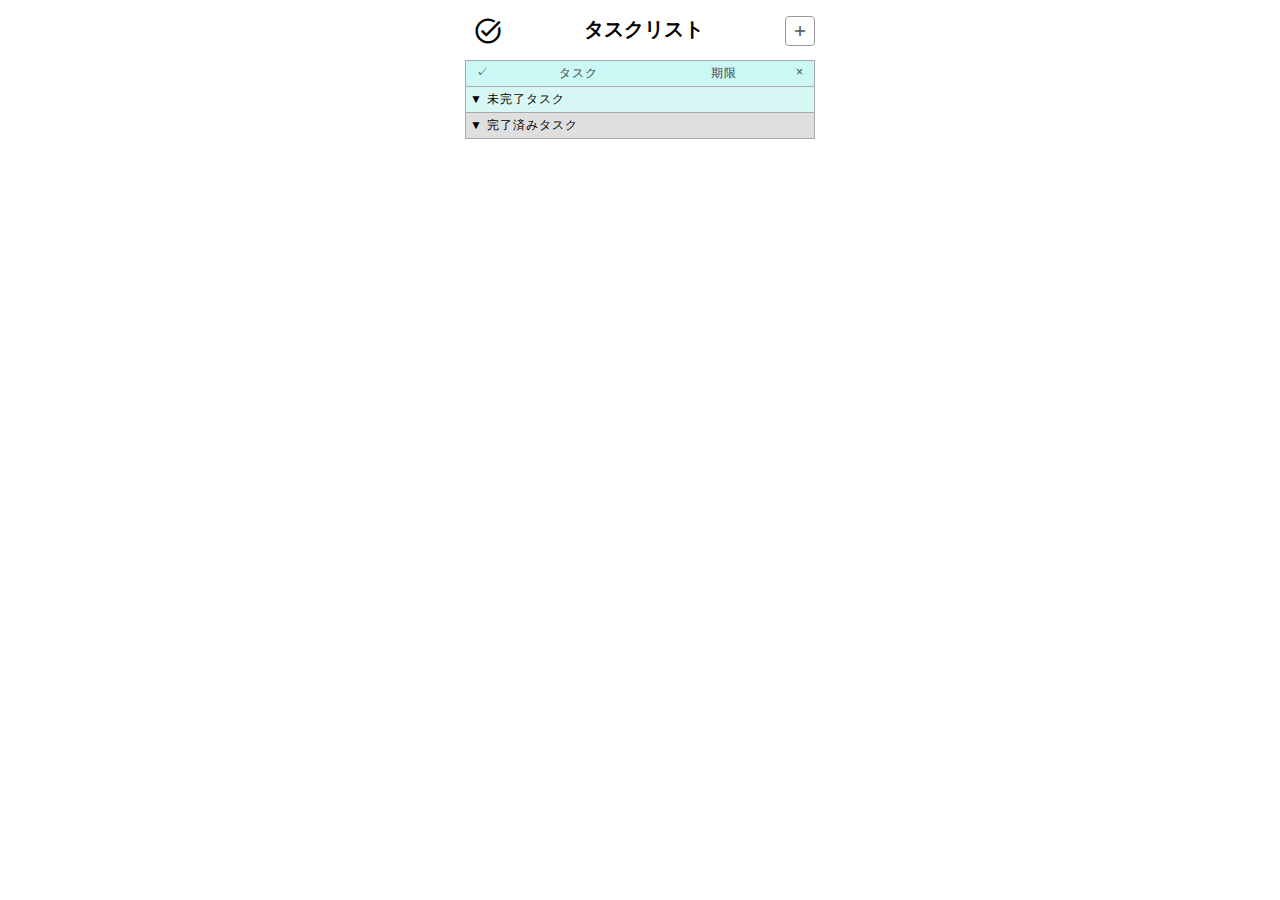
<file: index.html>
<!DOCTYPE html>
<html lang="ja">
<head>
  <meta charset="UTF-8">
  <meta name="viewport" content="width=device-width, initial-scale=1.0">
  <link rel="stylesheet" href="https://fonts.googleapis.com/css2?family=Material+Symbols+Outlined:opsz,wght,FILL,GRAD@20..48,100..700,0..1,-50..200" />
  <link rel="stylesheet" href="style.css">
  <title>タスクリスト</title>
</head>

<body>
  <div class="container">

    <!-- ヘッダー -->
    <header>
      <span id="menu_open" class="material-symbols-outlined">task_alt</span>
      <h1>タスクリスト</h1>
      <span id="form_popup_open" class="material-symbols-outlined">add</span>

      <!-- 追加ボタンを押した後に表示される入力フォーム -->
      <div id="form_popup" class="popup_overlay">
        <div class="popup_window">
          <form id="add_form" class="popup_form">
            <label>タスク
              <input id="name" type="text" maxlength="13">
            </label>
            <label>期限&emsp;
              <input id="limit"type="Date">
            </label>

            <button class="add_button">追加</button>
          </form>

          <label id="form_popup_close" class="popup_close">
            <svg width="18" height="18" xmlns="http://www.w3.org/2000/svg">
                <line x1="0" y1="0" x2="18" y2="18" stroke="white" stroke-width="3"></line>
                <line x1="0" y1="18" x2="18" y2="0" stroke="white" stroke-width="3"></line>
            </svg>
          </label>
        </div>
      </div>
    </header>

    
    <!-- メニュー -->
    <nav class="menu">
      <div class="icon">
        <a href="index.html">
          <span class="material-symbols-outlined">task_alt</span>
          タスクリスト</a>
      </div>

      <div class="icon">
        <a href="food_stockList.html">
          <span class="material-symbols-outlined">list_alt</span>
          ストックリスト</a>
      </div>

      <div class="icon">
        <a href="food_shoppingList.html">
          <span class="material-symbols-outlined">shopping_cart</span>
          ショッピングリスト</a>
      </div>

      <label id="menu_close" class="menu_close">
        <svg width="18" height="18" xmlns="http://www.w3.org/2000/svg">
            <line x1="0" y1="0" x2="12" y2="12" stroke="black" stroke-width="2"></line>
            <line x1="0" y1="12" x2="12" y2="0" stroke="black" stroke-width="2"></line>
        </svg>
      </label>
    </nav>


    <!-- ストックリスト -->
    <dl id="tasks">
      <div class="title">
        <div class="checkbox">✓</div>
        <div class="task_title">タスク</div>
        <div class="limit">期限</div>
        <div class="delete_title">×</div>
      </div>
      <div id ="未完了">
        <dt>未完了タスク</dt>
      </div>
      <div id="完了済み">
        <dt>完了済みタスク</dt>
      </div>
      
    </dl>
    
  </div>

  <!-- Javascriptシート読み込み -->
  <script src="common.js"></script>
  <script src="taskList.js"></script>
  <script src="taskAdd.js"></script>
  
</body>
</html>
</file>
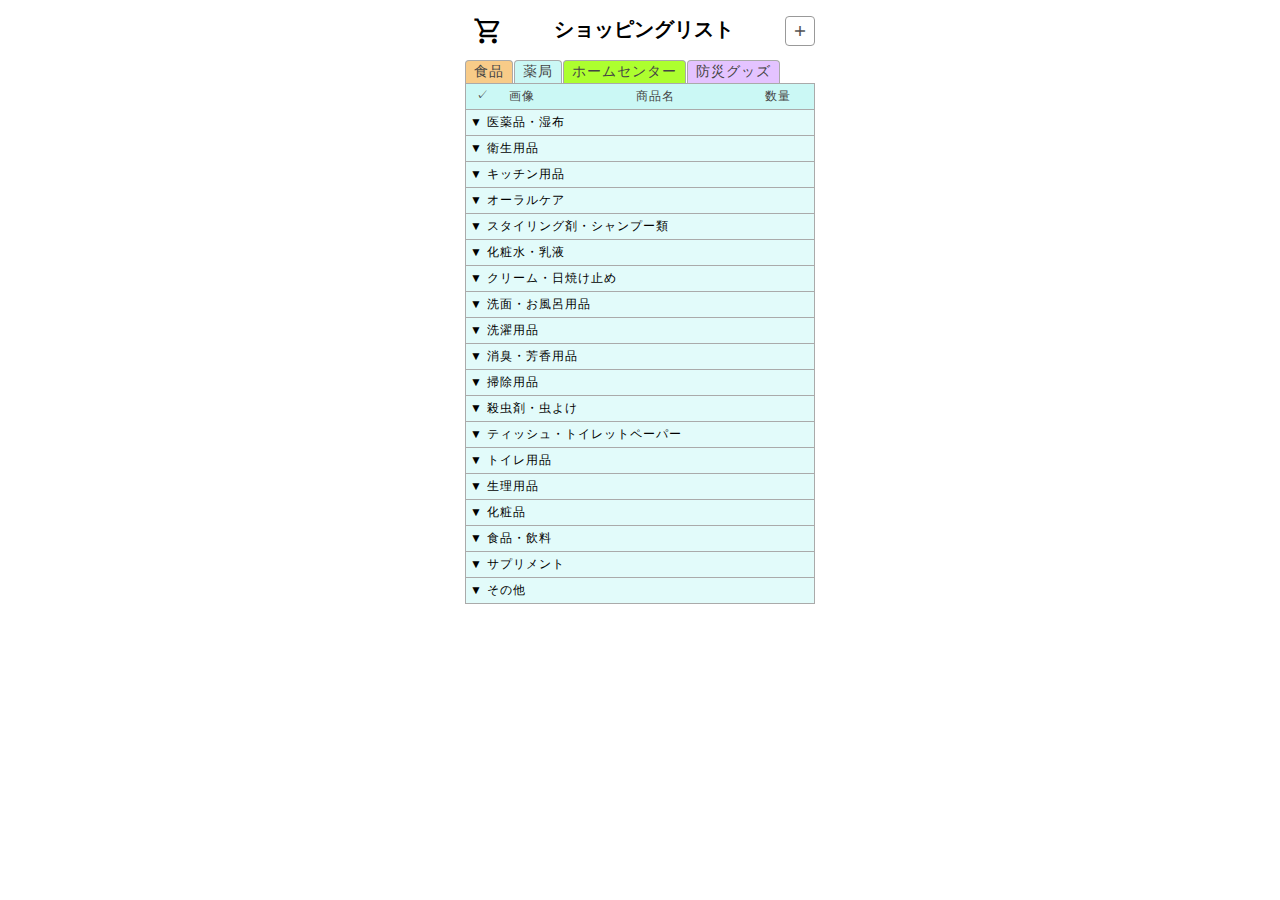
<file: drugStore_shoppingList.html>
<!DOCTYPE html>
<html lang="ja">
<head>
  <meta charset="UTF-8">
  <meta name="viewport" content="width=device-width, initial-scale=1.0">
  <link rel="stylesheet" href="https://fonts.googleapis.com/css2?family=Material+Symbols+Outlined:opsz,wght,FILL,GRAD@20..48,100..700,0..1,-50..200" />
  <link rel="stylesheet" href="style.css">
  <title>ショッピングリスト</title>
</head>

<body onload="readSort()">
  <div class="container">
    <!-- ヘッダー -->
    <header>
      <span id="menu_open" class="material-symbols-outlined">shopping_cart</span>
      <h1>ショッピングリスト</h1>
      <span id="form_popup_open" class="material-symbols-outlined">add</span>

      <!-- 追加ボタンを押した後に表示される入力フォーム -->
      <div id="form_popup" class="popup_overlay">
        <div class="popup_window">
          <form id="add_form" class="popup_form">
            <label>画像&emsp;&emsp;
              <img id="pic" width="50px" height="50px"/>
              <input id="read_pic" type="file" multiple>
            </label>
            <label>カテゴリ
              <select id="category" type="text"></select>
            </label>
            <label>商品名&emsp;
              <input id="name" type="text" maxlength="10">
              <p>※10文字以内</p>
            </label>

            <!-- 在庫数の表示を変更させる -->
            <div class="zaiko_amount appear">
              <label>在庫数&emsp;
                <select id="amount"></select>
                <label class="amount_to_quantity">在庫量に変更</label>
              </label>
            </div>

            <div class="need_amount appear">
              <label>必要数&emsp;
                <select id="need"></select>
                <p>※在庫数が必要数を下回ると<br>&emsp;買い物リストに自動追加します</p>
              </label>
            </div>

            <!-- 在庫量の表示を変更させる -->
            <div class="zaiko_quantity">
              <label>在庫量&emsp;
                <select id="quantity"></select>
                <label class="quantity_to_amount">在庫数に変更</label>
              </label>
            </div>

            <label>期限&emsp;&emsp;
              <input id="limit"type="Date">
            </label>

            <button class="add_button">追加</button>
          </form>

          <label id="form_popup_close" class="popup_close">
            <svg width="18" height="18" xmlns="http://www.w3.org/2000/svg">
                <line x1="0" y1="0" x2="18" y2="18" stroke="white" stroke-width="3"></line>
                <line x1="0" y1="18" x2="18" y2="0" stroke="white" stroke-width="3"></line>
            </svg>
          </label>
        </div>
      </div>
    </header>


    <!-- メニュー -->
    <nav class="menu">
      <div class="icon">
        <a href="index.html">
          <span class="material-symbols-outlined">task_alt</span>
          タスクリスト</a>
      </div>

      <div class="icon">
        <a href="drugStore_stockList.html">
          <span class="material-symbols-outlined">list_alt</span>
          ストックリスト</a>
      </div>

      <div class="icon">
        <a href="drugStore_shoppingList.html">
          <span class="material-symbols-outlined">shopping_cart</span>
          ショッピングリスト</a>
      </div>

      <label id="menu_close" class="menu_close">
        <svg width="18" height="18" xmlns="http://www.w3.org/2000/svg">
            <line x1="0" y1="0" x2="12" y2="12" stroke="black" stroke-width="2"></line>
            <line x1="0" y1="12" x2="12" y2="0" stroke="black" stroke-width="2"></line>
        </svg>
      </label>
    </nav>


    <!-- 切替ボタン -->
    <div class="page_change">
      <a href="food_shoppingList.html" class="food">食品</a>
      <a href="drugStore_shoppingList.html" class="drug_store">薬局</a>
      <a href="homeCenter_shoppingList.html" class="home_center">ホームセンター</a>
      <a href="emergencyItem_shoppingList.html" class="emergency_item">防災グッズ</a>
    </div>

    <!-- ショッピングリスト -->
    <dl id="drug_store_buy_items">
      <div class="title">
        <div class="checkbox">✓</div>
        <div class="pic_title">画像</div>
        <div class="name2_title">商品名</div>
        <div class="amount">数量</div>
      </div>
    </dl>

    <!-- ショッピングリストの画像をクリックした後に表示されるポップアップ -->
    <div id="pic_popup" class="popup_overlay">
      <div class="popup_window">
        <img id="pic_src" class="popup_pic" width="350px" height="350px">

        <label id="pic_popup_close" class="popup_close">
          <svg width="18" height="18" xmlns="http://www.w3.org/2000/svg">
              <line x1="0" y1="0" x2="18" y2="18" stroke="white" stroke-width="3"></line>
              <line x1="0" y1="18" x2="18" y2="0" stroke="white" stroke-width="3"></line>
          </svg>
        </label>
      </div>
    </div>

  </div>

  <!-- Javascriptシート読み込み -->
  <script src="common.js"></script>
  <script src="drugStore_shoppingList.js"></script>
  <script src="drugStore_itemAdd.js"></script>
  
</body>
</html>
</file>
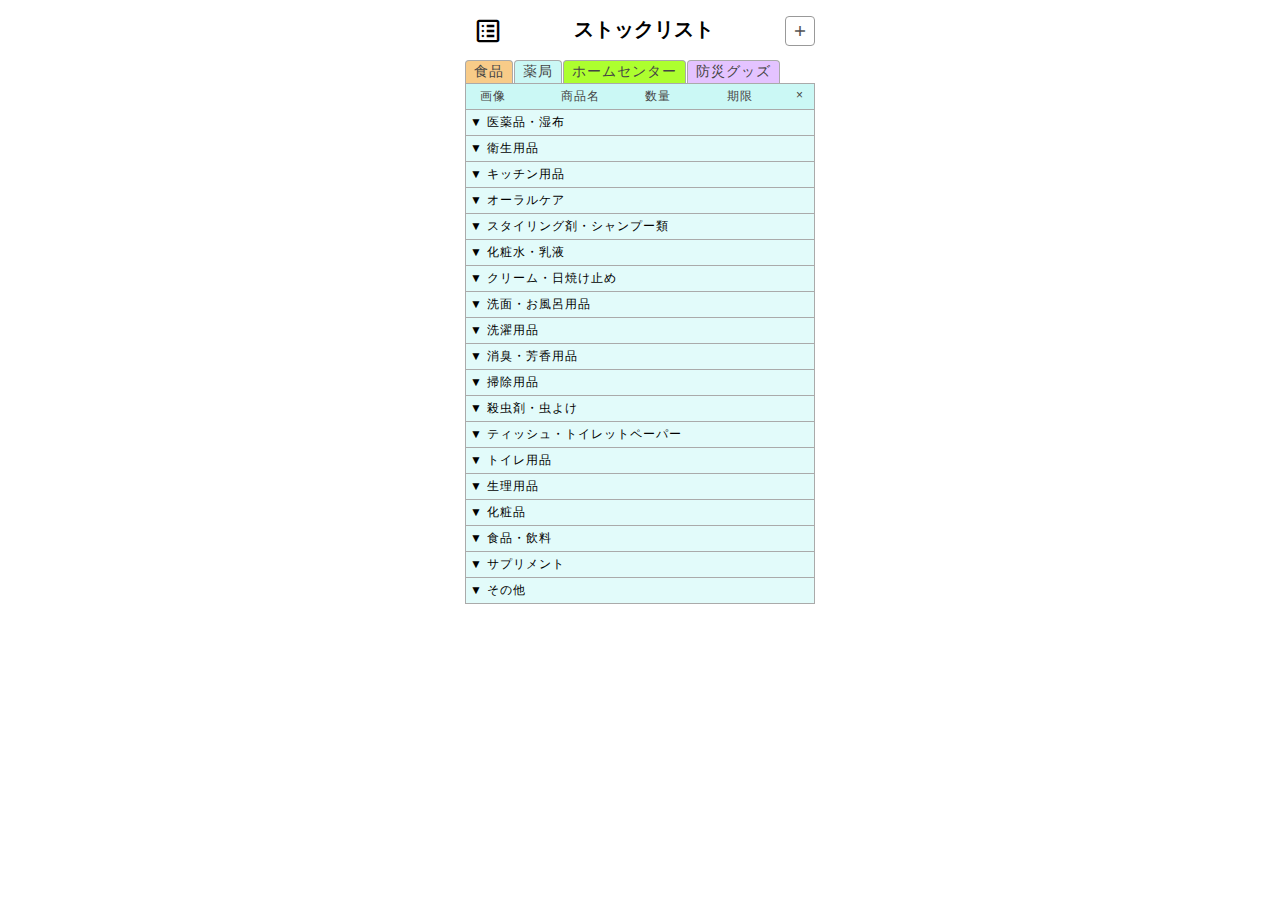
<file: drugStore_stockList.html>
<!DOCTYPE html>
<html lang="ja">
<head>
  <meta charset="UTF-8">
  <meta name="viewport" content="width=device-width, initial-scale=1.0">
  <link rel="stylesheet" href="https://fonts.googleapis.com/css2?family=Material+Symbols+Outlined:opsz,wght,FILL,GRAD@20..48,100..700,0..1,-50..200" />
  <link rel="stylesheet" href="style.css">
  <title>在庫リスト</title>
</head>

<body onload="readSort()">
  <div class="container">

    <!-- ヘッダー -->
    <header>
      <span id="menu_open" class="material-symbols-outlined">list_alt</span>
      <h1>ストックリスト</h1>
      <span id="form_popup_open" class="material-symbols-outlined">add</span>

      <!-- 追加ボタンを押した後に表示される入力フォーム -->
      <div id="form_popup" class="popup_overlay">
        <div class="popup_window">
          <form id="add_form" class="popup_form">
            <label>画像&emsp;&emsp;
              <img id="pic" width="50px" height="50px"/>
              <input id="read_pic" type="file" multiple>
            </label>
            <label>カテゴリ
              <select id="category" type="text"></select>
            </label>
            <label>商品名&emsp;
              <input id="name" type="text" maxlength="10">
              <p>※10文字以内</p>
            </label>

            <!-- 在庫数の表示を変更させる -->
            <div class="zaiko_amount appear">
              <label>在庫数&emsp;
                <select id="amount"></select>
                <label class="amount_to_quantity">在庫量に変更</label>
              </label>
            </div>

            <div class="need_amount appear">
              <label>必要数&emsp;
                <select id="need"></select>
                <p>※在庫数が必要数を下回ると<br>&emsp;買い物リストに自動追加します</p>
              </label>
            </div>

            <!-- 在庫量の表示を変更させる -->
            <div class="zaiko_quantity">
              <label>在庫量&emsp;
                <select id="quantity"></select>
                <label class="quantity_to_amount">在庫数に変更</label>
              </label>
            </div>

            <label>期限&emsp;&emsp;
              <input id="limit"type="Date">
            </label>

            <button class="add_button">追加</button>
          </form>

          <label id="form_popup_close" class="popup_close">
            <svg width="18" height="18" xmlns="http://www.w3.org/2000/svg">
                <line x1="0" y1="0" x2="18" y2="18" stroke="white" stroke-width="3"></line>
                <line x1="0" y1="18" x2="18" y2="0" stroke="white" stroke-width="3"></line>
            </svg>
          </label>
        </div>
      </div>
    </header>


    <!-- メニュー -->
    <nav class="menu">
      <div class="icon">
        <a href="index.html">
          <span class="material-symbols-outlined">task_alt</span>
          タスクリスト</a>
      </div>

      <div class="icon">
        <a href="drugStore_stockList.html">
          <span class="material-symbols-outlined">list_alt</span>
          ストックリスト</a>
      </div>

      <div class="icon">
        <a href="drugStore_shoppingList.html">
          <span class="material-symbols-outlined">shopping_cart</span>
          ショッピングリスト</a>
      </div>

      <label id="menu_close" class="menu_close">
        <svg width="18" height="18" xmlns="http://www.w3.org/2000/svg">
            <line x1="0" y1="0" x2="12" y2="12" stroke="black" stroke-width="2"></line>
            <line x1="0" y1="12" x2="12" y2="0" stroke="black" stroke-width="2"></line>
        </svg>
      </label>
    </nav>
    

    <!-- 切替ボタン -->
    <div class="page_change">
      <a href="food_stockList.html" class="food">食品</a>
      <a href="drugStore.html" class="drug_store">薬局</a>
      <a href="homeCenter_stockList.html" class="home_center">ホームセンター</a>
      <a href="emergencyItem_stockList.html" class="emergency_item">防災グッズ</a>
    </div>

    <!-- ストックリスト -->
    <dl id="drug_store_stocks">
      <div class="title">
        <div class="pic_title">画像</div>
        <div class="name_title">商品名</div>
        <div class="amount">数量</div>
        <div class="limit">期限</div>
        <div class="delete_title">×</div>
      </div>
    </dl>

    <!-- ストックリストの画像をクリックした後に表示されるポップアップ -->
    <div id="pic_popup" class="popup_overlay">
      <div class="popup_window">
        <img id="pic_src" class="popup_pic" width="350px" height="350px">
     
        <label id="pic_popup_close" class="popup_close">
          <svg width="18" height="18" xmlns="http://www.w3.org/2000/svg">
              <line x1="0" y1="0" x2="18" y2="18" stroke="white" stroke-width="3"></line>
              <line x1="0" y1="18" x2="18" y2="0" stroke="white" stroke-width="3"></line>
          </svg>
        </label>
      </div>
    </div>

    <!-- 在庫量の数量をクリックした後に表示されるポップアップ -->
    <div class="amount_describe">
      <div>
        <span class="material-symbols-outlined">battery_alert</span>
        <p>：在庫なし</p>
      </div>
      <div style="color: red;">
        <span class="material-symbols-outlined">battery_1_bar</span>
        <p>：あと少し</p>
      </div>
      <div style="color: orange">
        <span class="material-symbols-outlined">battery_3_bar</span>
        <p>：半分</p>
      </div>
      <div style="color: green;">
        <span class="material-symbols-outlined">battery_6_bar</span>
        <p>：使い始め</p>
      </div>
      <div style="color: blue;">
        <span class="material-symbols-outlined">battery_full</span>
        <p>：備蓄あり</p>
      </div>
    </div>

    <!-- 「…」ボタンを押した後に表示される変更フォーム -->
    <div id="change_popup" class="popup_overlay">
      <div class="popup_window">
        <form id="change_form" class="popup_form">
          <label>画像&emsp;&emsp;
            <img id="change_pic" width="50px" height="50px"/>
            <input id="change_read_pic" type="file" multiple>
          </label>
          <label>カテゴリ
            <select id="change_category" type="text"></select>
          </label>
          <label>商品名&emsp;
            <input id="change_name" type="text" maxlength="10">
            <p>※10文字以内</p>
          </label>

          <!-- 在庫数の表示を変更させる -->
          <div class="change_zaiko_amount appear">
            <label>在庫数&emsp;
              <select id="change_amount"></select>
            </label>
          </div>
          <div class="change_need_amount appear">
            <label>必要数&emsp;
              <select id="change_need"></select>
              <p>※在庫数が必要数に達すると<br>&emsp;買い物リストに自動追加されます</p>
            </label>
          </div>

          <!-- 在庫量の表示を変更させる -->
          <div class="change_zaiko_quantity">
            <label>在庫量&emsp;
              <select id="change_quantity"></select>
            </label>
          </div>

          <label>期限&emsp;&emsp;
            <input id="change_limit" type="Date">
          </label>

          <div class="button_area">
            <button class="delete_button">商品を削除</button>
            <button class="change_button">変更</button>
          </div>
        </form>

        <label id="change_popup_close" class="popup_close">
          <svg width="18" height="18" xmlns="http://www.w3.org/2000/svg">
              <line x1="0" y1="0" x2="18" y2="18" stroke="white" stroke-width="3"></line>
              <line x1="0" y1="18" x2="18" y2="0" stroke="white" stroke-width="3"></line>
          </svg>
        </label>
      </div>
    </div>
    
  </div>

  <!-- Javascriptシート読み込み -->
  <script src="common.js"></script>
  <script src="drugStore_stockList.js"></script>
  <script src="drugStore_itemAdd.js"></script>
  
</body>
</html>
</file>
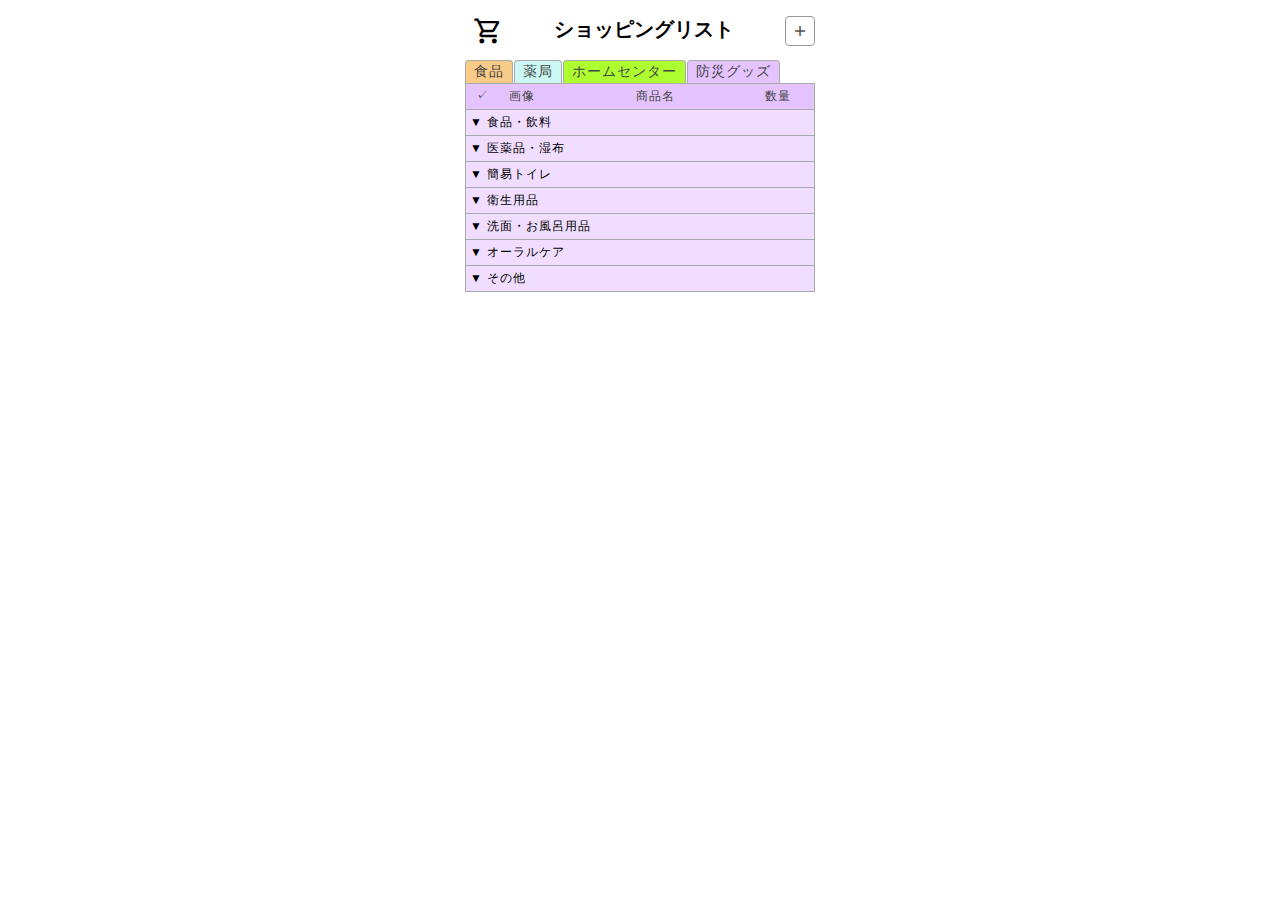
<file: emergencyItem_shoppingList.html>
<!DOCTYPE html>
<html lang="ja">
<head>
  <meta charset="UTF-8">
  <meta name="viewport" content="width=device-width, initial-scale=1.0">
  <link rel="stylesheet" href="https://fonts.googleapis.com/css2?family=Material+Symbols+Outlined:opsz,wght,FILL,GRAD@20..48,100..700,0..1,-50..200" />
  <link rel="stylesheet" href="style.css">
  <title>ショッピングリスト</title>
</head>

<body onload="readSort()">
  <div class="container">
    <!-- ヘッダー -->
    <header>
      <span id="menu_open" class="material-symbols-outlined">shopping_cart</span>
      <h1>ショッピングリスト</h1>
      <span id="form_popup_open" class="material-symbols-outlined">add</span>

      <!-- 追加ボタンを押した後に表示される入力フォーム -->
      <div id="form_popup" class="popup_overlay">
        <div class="popup_window">
          <form id="add_form" class="popup_form">
            <label>画像&emsp;&emsp;
              <img id="pic" width="50px" height="50px"/>
              <input id="read_pic" type="file" multiple>
            </label>
            <label>カテゴリ
              <select id="category" type="text"></select>
            </label>
            <label>商品名&emsp;
              <input id="name" type="text" maxlength="10">
              <p>※10文字以内</p>
            </label>

            <!-- 在庫数の表示を変更させる -->
            <div class="zaiko_amount appear">
              <label>在庫数&emsp;
                <select id="amount"></select>
                <label class="amount_to_quantity">在庫量に変更</label>
              </label>
            </div>

            <div class="need_amount appear">
              <label>必要数&emsp;
                <select id="need"></select>
                <p>※在庫数が必要数を下回ると<br>&emsp;買い物リストに自動追加します</p>
              </label>
            </div>

            <!-- 在庫量の表示を変更させる -->
            <div class="zaiko_quantity">
              <label>在庫量&emsp;
                <select id="quantity"></select>
                <label class="quantity_to_amount">在庫数に変更</label>
              </label>
            </div>

            <label>期限&emsp;&emsp;
              <input id="limit"type="Date">
            </label>

            <button class="add_button">追加</button>
          </form>

          <label id="form_popup_close" class="popup_close">
            <svg width="18" height="18" xmlns="http://www.w3.org/2000/svg">
                <line x1="0" y1="0" x2="18" y2="18" stroke="white" stroke-width="3"></line>
                <line x1="0" y1="18" x2="18" y2="0" stroke="white" stroke-width="3"></line>
            </svg>
          </label>
        </div>
      </div>
    </header>


    <!-- メニュー -->
    <nav class="menu">
      <div class="icon">
        <a href="index.html">
          <span class="material-symbols-outlined">task_alt</span>
          タスクリスト</a>
      </div>

      <div class="icon">
        <a href="emergencyItem_stockList.html">
          <span class="material-symbols-outlined">list_alt</span>
          ストックリスト</a>
      </div>

      <div class="icon">
        <a href="emergencyItem_shoppingList.html">
          <span class="material-symbols-outlined">shopping_cart</span>
          ショッピングリスト</a>
      </div>

      <label id="menu_close" class="menu_close">
        <svg width="18" height="18" xmlns="http://www.w3.org/2000/svg">
            <line x1="0" y1="0" x2="12" y2="12" stroke="black" stroke-width="2"></line>
            <line x1="0" y1="12" x2="12" y2="0" stroke="black" stroke-width="2"></line>
        </svg>
      </label>
    </nav>


    <!-- 切替ボタン -->
    <div class="page_change">
      <a href="food_shoppingList.html" class="food">食品</a>
      <a href="drugStore_shoppingList.html" class="drug_store">薬局</a>
      <a href="homeCenter_shoppingList.html" class="home_center">ホームセンター</a>
      <a href="emergencyItem_shoppingList.html" class="emergency_item">防災グッズ</a>
    </div>

    <!-- ショッピングリスト -->
    <dl id="emergency_item_buy_items">
      <div class="title">
        <div class="checkbox">✓</div>
        <div class="pic_title">画像</div>
        <div class="name2_title">商品名</div>
        <div class="amount">数量</div>
      </div>
    </dl>

    <!-- ショッピングリストの画像をクリックした後に表示されるポップアップ -->
    <div id="pic_popup" class="popup_overlay">
      <div class="popup_window">
        <img id="pic_src" class="popup_pic" width="350px" height="350px">

        <label id="pic_popup_close" class="popup_close">
          <svg width="18" height="18" xmlns="http://www.w3.org/2000/svg">
              <line x1="0" y1="0" x2="18" y2="18" stroke="white" stroke-width="3"></line>
              <line x1="0" y1="18" x2="18" y2="0" stroke="white" stroke-width="3"></line>
          </svg>
        </label>
      </div>
    </div>

  </div>

  <!-- Javascriptシート読み込み -->
  <script src="common.js"></script>
  <script src="emergencyItem_shoppingList.js"></script>
  <script src="emergencyItem_itemAdd.js"></script>
  
</body>
</html>
</file>
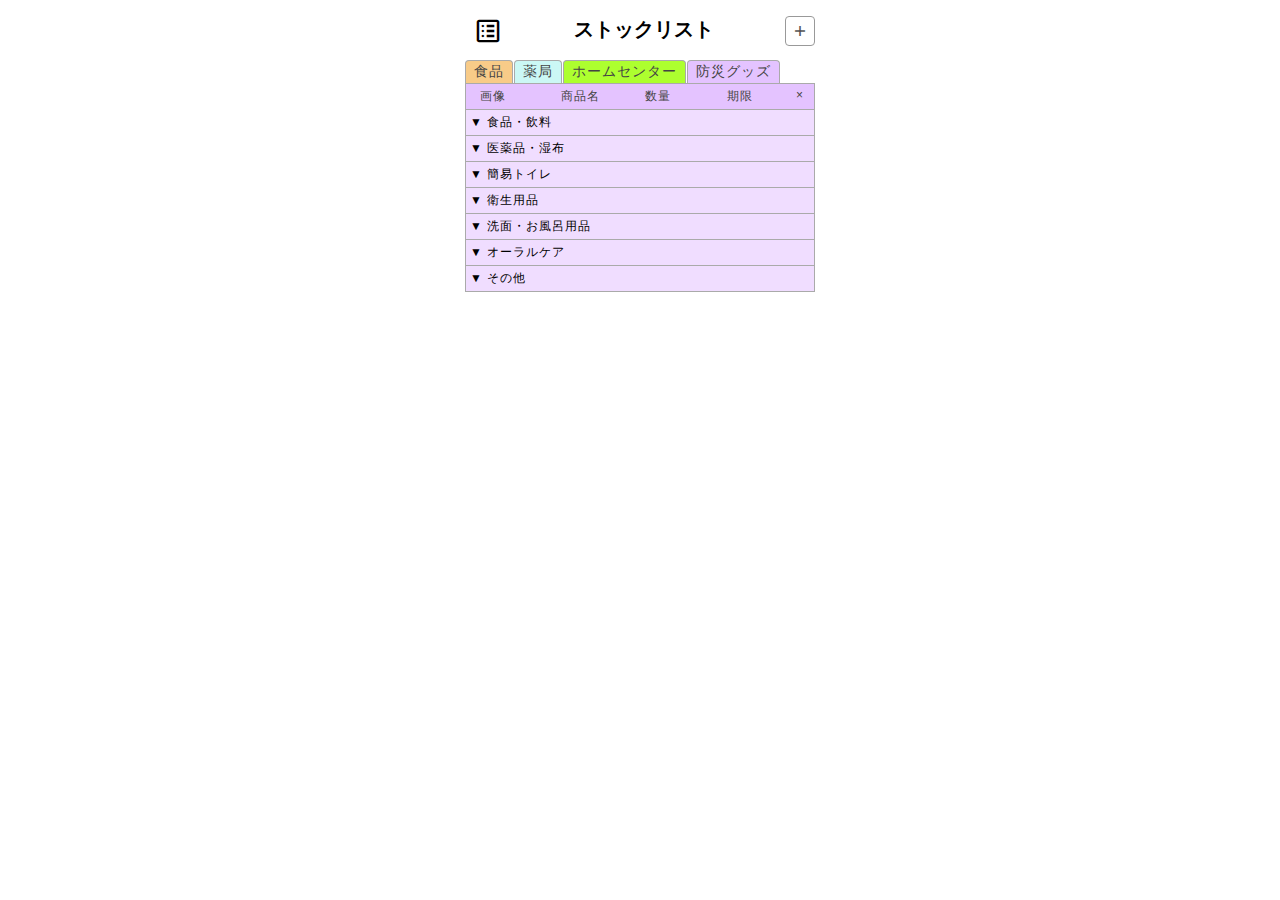
<file: emergencyItem_stockList.html>
<!DOCTYPE html>
<html lang="ja">
<head>
  <meta charset="UTF-8">
  <meta name="viewport" content="width=device-width, initial-scale=1.0">
  <link rel="stylesheet" href="https://fonts.googleapis.com/css2?family=Material+Symbols+Outlined:opsz,wght,FILL,GRAD@20..48,100..700,0..1,-50..200" />
  <link rel="stylesheet" href="style.css">
  <title>在庫リスト</title>
</head>

<body onload="readSort()">
  <div class="container">

    <!-- ヘッダー -->
    <header>
      <span id="menu_open" class="material-symbols-outlined">list_alt</span>
      <h1>ストックリスト</h1>
      <span id="form_popup_open" class="material-symbols-outlined">add</span>

      <!-- 追加ボタンを押した後に表示される入力フォーム -->
      <div id="form_popup" class="popup_overlay">
        <div class="popup_window">
          <form id="add_form" class="popup_form">
            <label>画像&emsp;&emsp;
              <img id="pic" width="50px" height="50px"/>
              <input id="read_pic" type="file" multiple>
            </label>
            <label>カテゴリ
              <select id="category" type="text"></select>
            </label>
            <label>商品名&emsp;
              <input id="name" type="text" maxlength="10">
              <p>※10文字以内</p>
            </label>

            <!-- 在庫数の表示を変更させる -->
            <div class="zaiko_amount appear">
              <label>在庫数&emsp;
                <select id="amount"></select>
                <label class="amount_to_quantity">在庫量に変更</label>
              </label>
            </div>

            <div class="need_amount appear">
              <label>必要数&emsp;
                <select id="need"></select>
                <p>※在庫数が必要数を下回ると<br>&emsp;買い物リストに自動追加します</p>
              </label>
            </div>

            <!-- 在庫量の表示を変更させる -->
            <div class="zaiko_quantity">
              <label>在庫量&emsp;
                <select id="quantity"></select>
                <label class="quantity_to_amount">在庫数に変更</label>
              </label>
            </div>

            <label>期限&emsp;&emsp;
              <input id="limit"type="Date">
            </label>

            <button class="add_button">追加</button>
          </form>

          <label id="form_popup_close" class="popup_close">
            <svg width="18" height="18" xmlns="http://www.w3.org/2000/svg">
                <line x1="0" y1="0" x2="18" y2="18" stroke="white" stroke-width="3"></line>
                <line x1="0" y1="18" x2="18" y2="0" stroke="white" stroke-width="3"></line>
            </svg>
          </label>
        </div>
      </div>
    </header>


    <!-- メニュー -->
    <nav class="menu">
      <div class="icon">
        <a href="index.html">
          <span class="material-symbols-outlined">task_alt</span>
          タスクリスト</a>
      </div>

      <div class="icon">
        <a href="emergencyItem_stockList.html">
          <span class="material-symbols-outlined">list_alt</span>
          ストックリスト</a>
      </div>

      <div class="icon">
        <a href="emergencyItem_shoppingList.html">
          <span class="material-symbols-outlined">shopping_cart</span>
          ショッピングリスト</a>
      </div>

      <label id="menu_close" class="menu_close">
        <svg width="18" height="18" xmlns="http://www.w3.org/2000/svg">
            <line x1="0" y1="0" x2="12" y2="12" stroke="black" stroke-width="2"></line>
            <line x1="0" y1="12" x2="12" y2="0" stroke="black" stroke-width="2"></line>
        </svg>
      </label>
    </nav>
    

    <!-- 切替ボタン -->
    <div class="page_change">
      <a href="index.html" class="food">食品</a>
      <a href="drugStore_stockList.html" class="drug_store">薬局</a>
      <a href="homeCenter_stockList.html" class="home_center">ホームセンター</a>
      <a href="emergencyItem_stockList.html" class="emergency_item">防災グッズ</a>
    </div>

    <!-- ストックリスト -->
    <dl id="emergency_item_stocks">
      <div class="title">
        <div class="pic_title">画像</div>
        <div class="name_title">商品名</div>
        <div class="amount">数量</div>
        <div class="limit">期限</div>
        <div class="delete_title">×</div>
      </div>
    </dl>

    <!-- ストックリストの画像をクリックした後に表示されるポップアップ -->
    <div id="pic_popup" class="popup_overlay">
      <div class="popup_window">
        <img id="pic_src" class="popup_pic" width="350px" height="350px">
     
        <label id="pic_popup_close" class="popup_close">
          <svg width="18" height="18" xmlns="http://www.w3.org/2000/svg">
              <line x1="0" y1="0" x2="18" y2="18" stroke="white" stroke-width="3"></line>
              <line x1="0" y1="18" x2="18" y2="0" stroke="white" stroke-width="3"></line>
          </svg>
        </label>
      </div>
    </div>

    <!-- 在庫量の数量をクリックした後に表示されるポップアップ -->
    <div class="amount_describe">
      <div>
        <span class="material-symbols-outlined">battery_alert</span>
        <p>：在庫なし</p>
      </div>
      <div style="color: red;">
        <span class="material-symbols-outlined">battery_1_bar</span>
        <p>：あと少し</p>
      </div>
      <div style="color: orange">
        <span class="material-symbols-outlined">battery_3_bar</span>
        <p>：半分</p>
      </div>
      <div style="color: green;">
        <span class="material-symbols-outlined">battery_6_bar</span>
        <p>：使い始め</p>
      </div>
      <div style="color: blue;">
        <span class="material-symbols-outlined">battery_full</span>
        <p>：備蓄あり</p>
      </div>
    </div>

    <!-- 「…」ボタンを押した後に表示される変更フォーム -->
    <div id="change_popup" class="popup_overlay">
      <div class="popup_window">
        <form id="change_form" class="popup_form">
          <label>画像&emsp;&emsp;
            <img id="change_pic" width="50px" height="50px"/>
            <input id="change_read_pic" type="file" multiple>
          </label>
          <label>カテゴリ
            <select id="change_category" type="text"></select>
          </label>
          <label>商品名&emsp;
            <input id="change_name" type="text" maxlength="10">
            <p>※10文字以内</p>
          </label>

          <!-- 在庫数の表示を変更させる -->
          <div class="change_zaiko_amount appear">
            <label>在庫数&emsp;
              <select id="change_amount"></select>
            </label>
          </div>
          <div class="change_need_amount appear">
            <label>必要数&emsp;
              <select id="change_need"></select>
              <p>※在庫数が必要数に達すると<br>&emsp;買い物リストに自動追加されます</p>
            </label>
          </div>

          <!-- 在庫量の表示を変更させる -->
          <div class="change_zaiko_quantity">
            <label>在庫量&emsp;
              <select id="change_quantity"></select>
            </label>
          </div>

          <label>期限&emsp;&emsp;
            <input id="change_limit" type="Date">
          </label>

          <div class="button_area">
            <button class="delete_button">商品を削除</button>
            <button class="change_button">変更</button>
          </div>
        </form>

        <label id="change_popup_close" class="popup_close">
          <svg width="18" height="18" xmlns="http://www.w3.org/2000/svg">
              <line x1="0" y1="0" x2="18" y2="18" stroke="white" stroke-width="3"></line>
              <line x1="0" y1="18" x2="18" y2="0" stroke="white" stroke-width="3"></line>
          </svg>
        </label>
      </div>
    </div>
    
  </div>

  <!-- Javascriptシート読み込み -->
  <script src="common.js"></script>
  <script src="emergencyItem_stockList.js"></script>
  <script src="emergencyItem_itemAdd.js"></script>
  
</body>
</html>
</file>
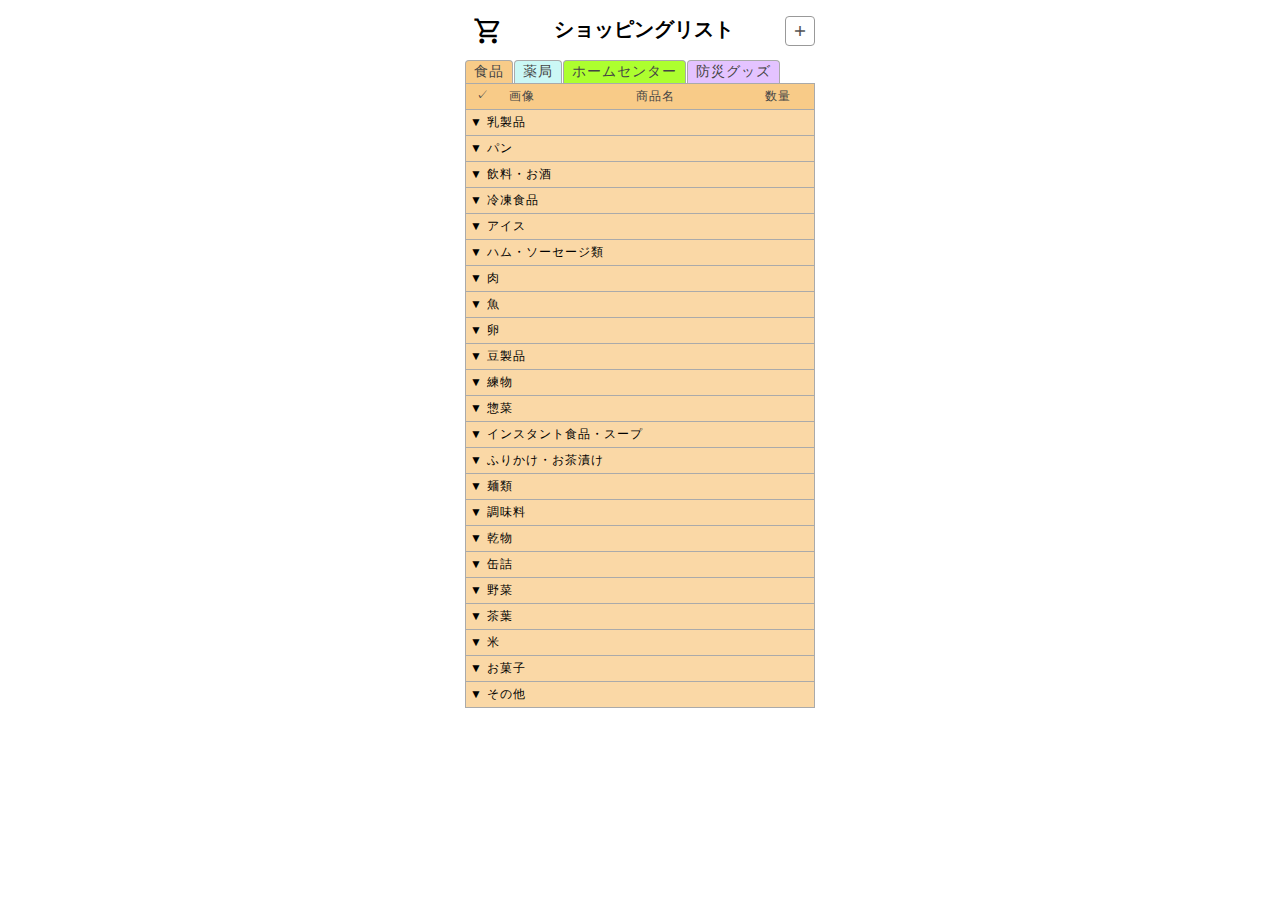
<file: food_shoppingList.html>
<!DOCTYPE html>
<html lang="ja">
<head>
  <meta charset="UTF-8">
  <meta name="viewport" content="width=device-width, initial-scale=1.0">
  <link rel="stylesheet" href="https://fonts.googleapis.com/css2?family=Material+Symbols+Outlined:opsz,wght,FILL,GRAD@20..48,100..700,0..1,-50..200" />
  <link rel="stylesheet" href="style.css">
  <title>ショッピングリスト</title>
</head>

<body onload="readSort()">
  <div class="container">
    <!-- ヘッダー -->
    <header>
      <span id="menu_open" class="material-symbols-outlined">shopping_cart</span>
      <h1>ショッピングリスト</h1>
      <span id="form_popup_open" class="material-symbols-outlined">add</span>

      <!-- 追加ボタンを押した後に表示される入力フォーム -->
      <div id="form_popup" class="popup_overlay">
        <div class="popup_window">
          <form id="add_form" class="popup_form">
            <label>画像&emsp;&emsp;
              <img id="pic" width="50px" height="50px"/>
              <input id="read_pic" type="file" multiple>
            </label>
            <label>カテゴリ
              <select id="category" type="text"></select>
            </label>
            <label>商品名&emsp;
              <input id="name" type="text" maxlength="10">
              <p>※10文字以内</p>
            </label>

            <!-- 在庫数の表示を変更させる -->
            <div class="zaiko_amount appear">
              <label>在庫数&emsp;
                <select id="amount"></select>
                <label class="amount_to_quantity">在庫量に変更</label>
              </label>
            </div>

            <div class="need_amount appear">
              <label>必要数&emsp;
                <select id="need"></select>
                <p>※在庫数が必要数を下回ると<br>&emsp;買い物リストに自動追加します</p>
              </label>
            </div>

            <!-- 在庫量の表示を変更させる -->
            <div class="zaiko_quantity">
              <label>在庫量&emsp;
                <select id="quantity"></select>
                <label class="quantity_to_amount">在庫数に変更</label>
              </label>
            </div>

            <label>期限&emsp;&emsp;
              <input id="limit"type="Date">
            </label>

            <button class="add_button">追加</button>
          </form>

          <label id="form_popup_close" class="popup_close">
            <svg width="18" height="18" xmlns="http://www.w3.org/2000/svg">
                <line x1="0" y1="0" x2="18" y2="18" stroke="white" stroke-width="3"></line>
                <line x1="0" y1="18" x2="18" y2="0" stroke="white" stroke-width="3"></line>
            </svg>
          </label>
        </div>
      </div>
    </header>


    <!-- メニュー -->
    <nav class="menu">
      <div class="icon">
        <a href="index.html">
          <span class="material-symbols-outlined">task_alt</span>
          タスクリスト</a>
      </div>

      <div class="icon">
        <a href="food_stockList.html">
          <span class="material-symbols-outlined">list_alt</span>
          ストックリスト</a>
      </div>

      <div class="icon">
        <a href="food_shoppingList.html">
          <span class="material-symbols-outlined">shopping_cart</span>
          ショッピングリスト</a>
      </div>

      <label id="menu_close" class="menu_close">
        <svg width="18" height="18" xmlns="http://www.w3.org/2000/svg">
            <line x1="0" y1="0" x2="12" y2="12" stroke="black" stroke-width="2"></line>
            <line x1="0" y1="12" x2="12" y2="0" stroke="black" stroke-width="2"></line>
        </svg>
      </label>
    </nav>


    <!-- 切替ボタン -->
    <div class="page_change">
      <a href="food_shoppingList.html" class="food">食品</a>
      <a href="drugStore_shoppingList.html" class="drug_store">薬局</a>
      <a href="homeCenter_shoppingList.html" class="home_center">ホームセンター</a>
      <a href="emergencyItem_shoppingList.html" class="emergency_item">防災グッズ</a>
    </div>

    <!-- ショッピングリスト -->
    <dl id="food_buy_items">
      <div class="title">
        <div class="checkbox">✓</div>
        <div class="pic_title">画像</div>
        <div class="name2_title">商品名</div>
        <div class="amount">数量</div>
      </div>
    </dl>

    <!-- ショッピングリストの画像をクリックした後に表示されるポップアップ -->
    <div id="pic_popup" class="popup_overlay">
      <div class="popup_window">
        <img id="pic_src" class="popup_pic" width="350px" height="350px">

        <label id="pic_popup_close" class="popup_close">
          <svg width="18" height="18" xmlns="http://www.w3.org/2000/svg">
              <line x1="0" y1="0" x2="18" y2="18" stroke="white" stroke-width="3"></line>
              <line x1="0" y1="18" x2="18" y2="0" stroke="white" stroke-width="3"></line>
          </svg>
        </label>
      </div>
    </div>

  </div>

  <!-- Javascriptシート読み込み -->
  <script src="common.js"></script>
  <script src="food_shoppingList.js"></script>
  <script src="food_itemAdd.js"></script>
  
</body>
</html>
</file>
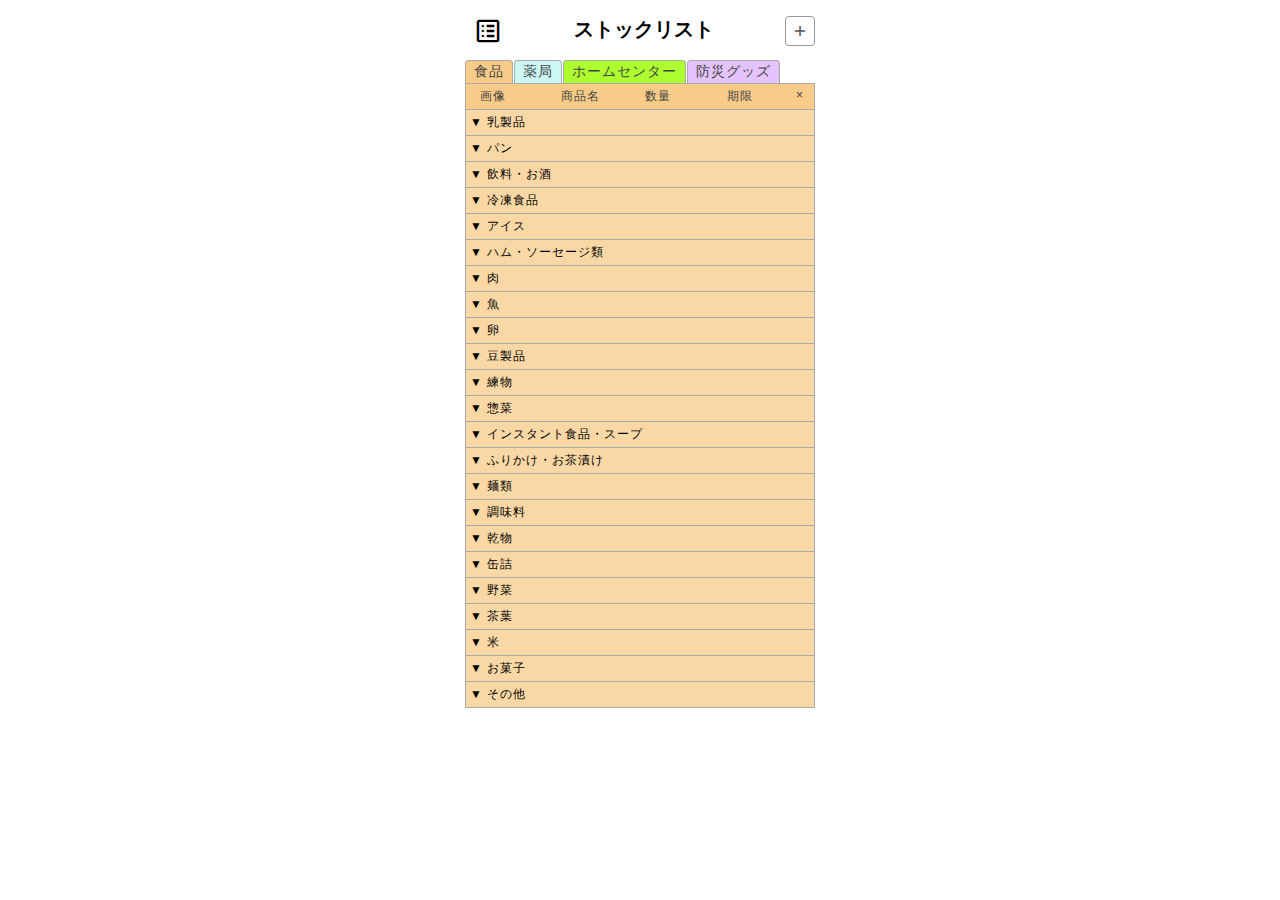
<file: food_stockList.html>
<!DOCTYPE html>
<html lang="ja">
<head>
  <meta charset="UTF-8">
  <meta name="viewport" content="width=device-width, initial-scale=1.0">
  <link rel="stylesheet" href="https://fonts.googleapis.com/css2?family=Material+Symbols+Outlined:opsz,wght,FILL,GRAD@20..48,100..700,0..1,-50..200" />
  <link rel="stylesheet" href="style.css">
  <title>在庫リスト</title>
</head>

<body onload="readSort()">
  <div class="container">

    <!-- ヘッダー -->
    <header>
      <span id="menu_open" class="material-symbols-outlined">list_alt</span>
      <h1>ストックリスト</h1>
      <span id="form_popup_open" class="material-symbols-outlined">add</span>

      <!-- 追加ボタンを押した後に表示される入力フォーム -->
      <div id="form_popup" class="popup_overlay">
        <div class="popup_window">
          <form id="add_form" class="popup_form">
            <label>画像&emsp;&emsp;
              <img id="pic" width="50px" height="50px"/>
              <input id="read_pic" type="file" multiple>
            </label>
            <label>カテゴリ
              <select id="category" type="text"></select>
            </label>
            <label>商品名&emsp;
              <input id="name" type="text" maxlength="10">
              <p>※10文字以内</p>
            </label>

            <!-- 在庫数の表示を変更させる -->
            <div class="zaiko_amount appear">
              <label>在庫数&emsp;
                <select id="amount"></select>
                <label class="amount_to_quantity">在庫量に変更</label>
              </label>
            </div>

            <div class="need_amount appear">
              <label>必要数&emsp;
                <select id="need"></select>
                <p>※在庫数が必要数を下回ると<br>&emsp;買い物リストに自動追加します</p>
              </label>
            </div>

            <!-- 在庫量の表示を変更させる -->
            <div class="zaiko_quantity">
              <label>在庫量&emsp;
                <select id="quantity"></select>
                <label class="quantity_to_amount">在庫数に変更</label>
              </label>
            </div>

            <label>期限&emsp;&emsp;
              <input id="limit"type="Date">
            </label>

            <button class="add_button">追加</button>
          </form>

          <label id="form_popup_close" class="popup_close">
            <svg width="18" height="18" xmlns="http://www.w3.org/2000/svg">
                <line x1="0" y1="0" x2="18" y2="18" stroke="white" stroke-width="3"></line>
                <line x1="0" y1="18" x2="18" y2="0" stroke="white" stroke-width="3"></line>
            </svg>
          </label>
        </div>
      </div>
    </header>


    <!-- メニュー -->
    <nav class="menu">
      <div class="icon">
        <a href="index.html">
          <span class="material-symbols-outlined">task_alt</span>
          タスクリスト</a>
      </div>

      <div class="icon">
        <a href="food_stockList.html">
          <span class="material-symbols-outlined">list_alt</span>
          ストックリスト</a>
      </div>

      <div class="icon">
        <a href="food_shoppingList.html">
          <span class="material-symbols-outlined">shopping_cart</span>
          ショッピングリスト</a>
      </div>

      <label id="menu_close" class="menu_close">
        <svg width="18" height="18" xmlns="http://www.w3.org/2000/svg">
            <line x1="0" y1="0" x2="12" y2="12" stroke="black" stroke-width="2"></line>
            <line x1="0" y1="12" x2="12" y2="0" stroke="black" stroke-width="2"></line>
        </svg>
      </label>
    </nav>
    

    <!-- 切替ボタン -->
    <div class="page_change">
      <a href="food_stockList.html" class="food">食品</a>
      <a href="drugStore_stockList.html" class="drug_store">薬局</a>
      <a href="homeCenter_stockList.html" class="home_center">ホームセンター</a>
      <a href="emergencyItem_stockList.html" class="emergency_item">防災グッズ</a>
    </div>

    <!-- ストックリスト -->
    <dl id="food_stocks">
      <div class="title">
        <div class="pic_title">画像</div>
        <div class="name_title">商品名</div>
        <div class="amount">数量</div>
        <div class="limit">期限</div>
        <div class="delete_title">×</div>
      </div>
    </dl>

    <!-- ストックリストの画像をクリックした後に表示されるポップアップ -->
    <div id="pic_popup" class="popup_overlay">
      <div class="popup_window">
        <img id="pic_src" class="popup_pic" width="350px" height="350px">
     
        <label id="pic_popup_close" class="popup_close">
          <svg width="18" height="18" xmlns="http://www.w3.org/2000/svg">
              <line x1="0" y1="0" x2="18" y2="18" stroke="white" stroke-width="3"></line>
              <line x1="0" y1="18" x2="18" y2="0" stroke="white" stroke-width="3"></line>
          </svg>
        </label>
      </div>
    </div>

    <!-- 在庫量の数量をクリックした後に表示されるポップアップ -->
    <div class="amount_describe">
      <div>
        <span class="material-symbols-outlined">battery_alert</span>
        <p>：在庫なし</p>
      </div>
      <div style="color: red;">
        <span class="material-symbols-outlined">battery_1_bar</span>
        <p>：あと少し</p>
      </div>
      <div style="color: orange">
        <span class="material-symbols-outlined">battery_3_bar</span>
        <p>：半分</p>
      </div>
      <div style="color: green;">
        <span class="material-symbols-outlined">battery_6_bar</span>
        <p>：使い始め</p>
      </div>
      <div style="color: blue;">
        <span class="material-symbols-outlined">battery_full</span>
        <p>：備蓄あり</p>
      </div>
    </div>

    <!-- 「…」ボタンを押した後に表示される変更フォーム -->
    <div id="change_popup" class="popup_overlay">
      <div class="popup_window">
        <form id="change_form" class="popup_form">
          <label>画像&emsp;&emsp;
            <img id="change_pic" width="50px" height="50px"/>
            <input id="change_read_pic" type="file" multiple>
          </label>
          <label>カテゴリ
            <select id="change_category" type="text"></select>
          </label>
          <label>商品名&emsp;
            <input id="change_name" type="text" maxlength="10">
            <p>※10文字以内</p>
          </label>

          <!-- 在庫数の表示を変更させる -->
          <div class="change_zaiko_amount appear">
            <label>在庫数&emsp;
              <select id="change_amount"></select>
            </label>
          </div>
          <div class="change_need_amount appear">
            <label>必要数&emsp;
              <select id="change_need"></select>
              <p>※在庫数が必要数に達すると<br>&emsp;買い物リストに自動追加されます</p>
            </label>
          </div>

          <!-- 在庫量の表示を変更させる -->
          <div class="change_zaiko_quantity">
            <label>在庫量&emsp;
              <select id="change_quantity"></select>
            </label>
          </div>

          <label>期限&emsp;&emsp;
            <input id="change_limit" type="Date">
          </label>

          <div class="button_area">
            <button class="delete_button">商品を削除</button>
            <button class="change_button">変更</button>
          </div>
        </form>

        <label id="change_popup_close" class="popup_close">
          <svg width="18" height="18" xmlns="http://www.w3.org/2000/svg">
              <line x1="0" y1="0" x2="18" y2="18" stroke="white" stroke-width="3"></line>
              <line x1="0" y1="18" x2="18" y2="0" stroke="white" stroke-width="3"></line>
          </svg>
        </label>
      </div>
    </div>
    
  </div>

  <!-- Javascriptシート読み込み -->
  <script src="common.js"></script>
  <script src="food_stockList.js"></script>
  <script src="food_itemAdd.js"></script>
  
</body>
</html>
</file>
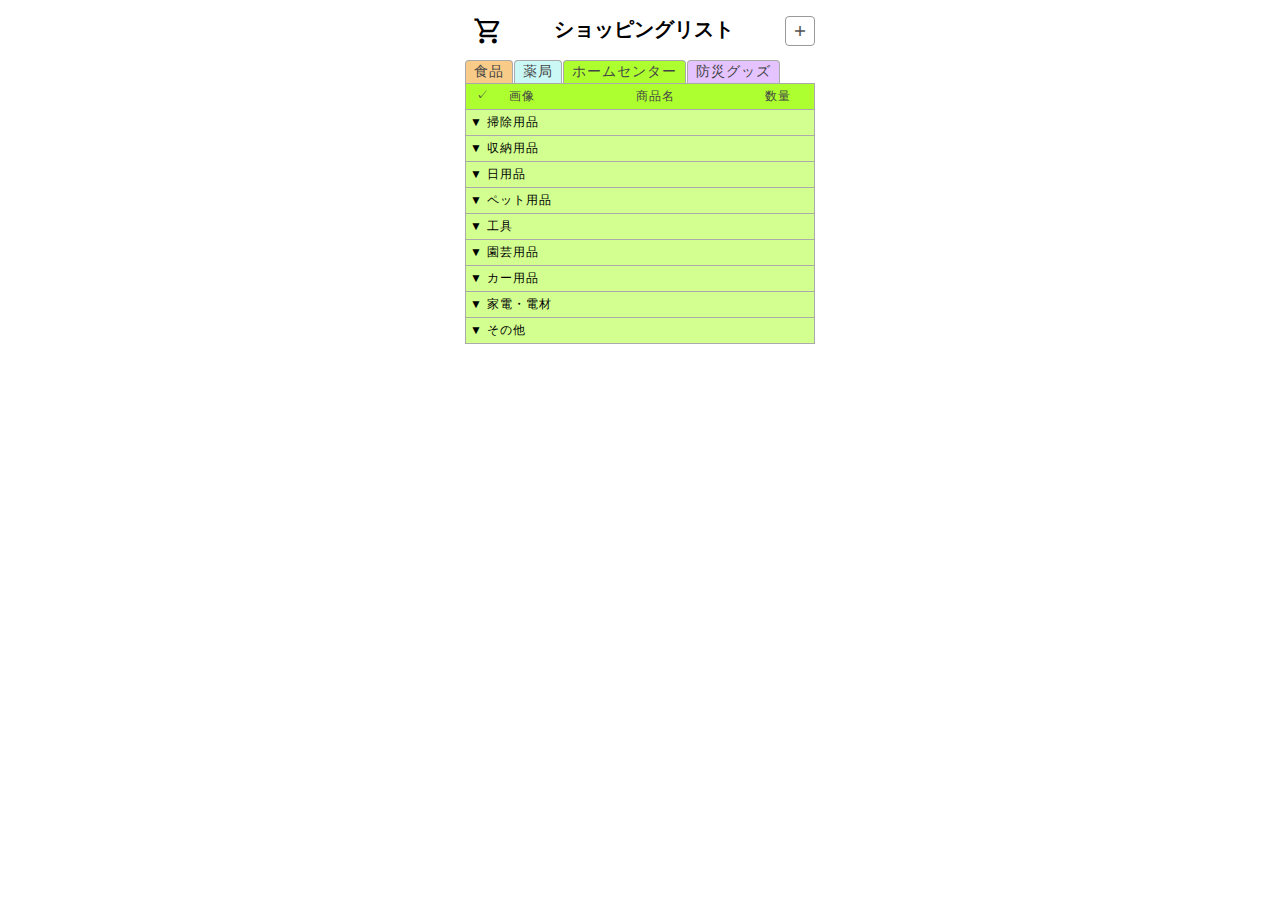
<file: homeCenter_shoppingList.html>
<!DOCTYPE html>
<html lang="ja">
<head>
  <meta charset="UTF-8">
  <meta name="viewport" content="width=device-width, initial-scale=1.0">
  <link rel="stylesheet" href="https://fonts.googleapis.com/css2?family=Material+Symbols+Outlined:opsz,wght,FILL,GRAD@20..48,100..700,0..1,-50..200" />
  <link rel="stylesheet" href="style.css">
  <title>ショッピングリスト</title>
</head>

<body onload="readSort()">
  <div class="container">
    <!-- ヘッダー -->
    <header>
      <span id="menu_open" class="material-symbols-outlined">shopping_cart</span>
      <h1>ショッピングリスト</h1>
      <span id="form_popup_open" class="material-symbols-outlined">add</span>

      <!-- 追加ボタンを押した後に表示される入力フォーム -->
      <div id="form_popup" class="popup_overlay">
        <div class="popup_window">
          <form id="add_form" class="popup_form">
            <label>画像&emsp;&emsp;
              <img id="pic" width="50px" height="50px"/>
              <input id="read_pic" type="file" multiple>
            </label>
            <label>カテゴリ
              <select id="category" type="text"></select>
            </label>
            <label>商品名&emsp;
              <input id="name" type="text" maxlength="10">
              <p>※10文字以内</p>
            </label>

            <!-- 在庫数の表示を変更させる -->
            <div class="zaiko_amount appear">
              <label>在庫数&emsp;
                <select id="amount"></select>
                <label class="amount_to_quantity">在庫量に変更</label>
              </label>
            </div>

            <div class="need_amount appear">
              <label>必要数&emsp;
                <select id="need"></select>
                <p>※在庫数が必要数を下回ると<br>&emsp;買い物リストに自動追加します</p>
              </label>
            </div>

            <!-- 在庫量の表示を変更させる -->
            <div class="zaiko_quantity">
              <label>在庫量&emsp;
                <select id="quantity"></select>
                <label class="quantity_to_amount">在庫数に変更</label>
              </label>
            </div>

            <label>期限&emsp;&emsp;
              <input id="limit"type="Date">
            </label>

            <button class="add_button">追加</button>
          </form>

          <label id="form_popup_close" class="popup_close">
            <svg width="18" height="18" xmlns="http://www.w3.org/2000/svg">
                <line x1="0" y1="0" x2="18" y2="18" stroke="white" stroke-width="3"></line>
                <line x1="0" y1="18" x2="18" y2="0" stroke="white" stroke-width="3"></line>
            </svg>
          </label>
        </div>
      </div>
    </header>


    <!-- メニュー -->
    <nav class="menu">
      <div class="icon">
        <a href="index.html">
          <span class="material-symbols-outlined">task_alt</span>
          タスクリスト</a>
      </div>

      <div class="icon">
        <a href="homeCenter_stockList.html">
          <span class="material-symbols-outlined">list_alt</span>
          ストックリスト</a>
      </div>

      <div class="icon">
        <a href="homeCenter_shoppingList.html">
          <span class="material-symbols-outlined">shopping_cart</span>
          ショッピングリスト</a>
      </div>

      <label id="menu_close" class="menu_close">
        <svg width="18" height="18" xmlns="http://www.w3.org/2000/svg">
            <line x1="0" y1="0" x2="12" y2="12" stroke="black" stroke-width="2"></line>
            <line x1="0" y1="12" x2="12" y2="0" stroke="black" stroke-width="2"></line>
        </svg>
      </label>
    </nav>


    <!-- 切替ボタン -->
    <div class="page_change">
      <a href="food_shoppingList.html" class="food">食品</a>
      <a href="drugStore_shoppingList.html" class="drug_store">薬局</a>
      <a href="homeCenter_shoppingList.html" class="home_center">ホームセンター</a>
      <a href="emergencyItem_shoppingList.html" class="emergency_item">防災グッズ</a>
    </div>

    <!-- ショッピングリスト -->
    <dl id="home_center_buy_items">
      <div class="title">
        <div class="checkbox">✓</div>
        <div class="pic_title">画像</div>
        <div class="name2_title">商品名</div>
        <div class="amount">数量</div>
      </div>
    </dl>

    <!-- ショッピングリストの画像をクリックした後に表示されるポップアップ -->
    <div id="pic_popup" class="popup_overlay">
      <div class="popup_window">
        <img id="pic_src" class="popup_pic" width="350px" height="350px">

        <label id="pic_popup_close" class="popup_close">
          <svg width="18" height="18" xmlns="http://www.w3.org/2000/svg">
              <line x1="0" y1="0" x2="18" y2="18" stroke="white" stroke-width="3"></line>
              <line x1="0" y1="18" x2="18" y2="0" stroke="white" stroke-width="3"></line>
          </svg>
        </label>
      </div>
    </div>

  </div>

  <!-- Javascriptシート読み込み -->
  <script src="common.js"></script>
  <script src="homeCenter_shoppingList.js"></script>
  <script src="homeCenter_itemAdd.js"></script>
  
</body>
</html>
</file>
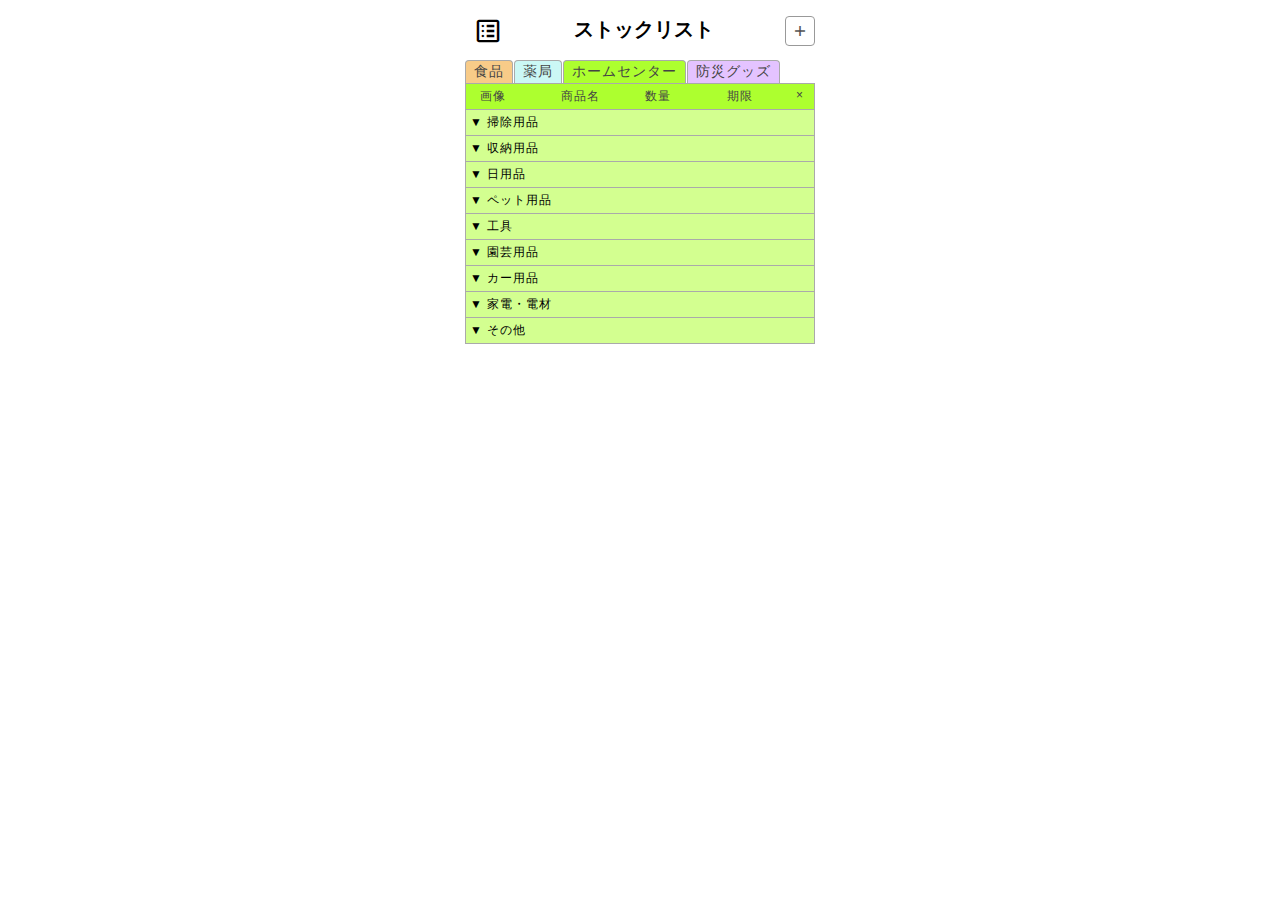
<file: homeCenter_stockList.html>
<!DOCTYPE html>
<html lang="ja">
<head>
  <meta charset="UTF-8">
  <meta name="viewport" content="width=device-width, initial-scale=1.0">
  <link rel="stylesheet" href="https://fonts.googleapis.com/css2?family=Material+Symbols+Outlined:opsz,wght,FILL,GRAD@20..48,100..700,0..1,-50..200" />
  <link rel="stylesheet" href="style.css">
  <title>在庫リスト</title>
</head>

<body onload="readSort()">
  <div class="container">

    <!-- ヘッダー -->
    <header>
      <span id="menu_open" class="material-symbols-outlined">list_alt</span>
      <h1>ストックリスト</h1>
      <span id="form_popup_open" class="material-symbols-outlined">add</span>

      <!-- 追加ボタンを押した後に表示される入力フォーム -->
      <div id="form_popup" class="popup_overlay">
        <div class="popup_window">
          <form id="add_form" class="popup_form">
            <label>画像&emsp;&emsp;
              <img id="pic" width="50px" height="50px"/>
              <input id="read_pic" type="file" multiple>
            </label>
            <label>カテゴリ
              <select id="category" type="text"></select>
            </label>
            <label>商品名&emsp;
              <input id="name" type="text" maxlength="10">
              <p>※10文字以内</p>
            </label>

            <!-- 在庫数の表示を変更させる -->
            <div class="zaiko_amount appear">
              <label>在庫数&emsp;
                <select id="amount"></select>
                <label class="amount_to_quantity">在庫量に変更</label>
              </label>
            </div>

            <div class="need_amount appear">
              <label>必要数&emsp;
                <select id="need"></select>
                <p>※在庫数が必要数を下回ると<br>&emsp;買い物リストに自動追加します</p>
              </label>
            </div>

            <!-- 在庫量の表示を変更させる -->
            <div class="zaiko_quantity">
              <label>在庫量&emsp;
                <select id="quantity"></select>
                <label class="quantity_to_amount">在庫数に変更</label>
              </label>
            </div>

            <label>期限&emsp;&emsp;
              <input id="limit"type="Date">
            </label>

            <button class="add_button">追加</button>
          </form>

          <label id="form_popup_close" class="popup_close">
            <svg width="18" height="18" xmlns="http://www.w3.org/2000/svg">
                <line x1="0" y1="0" x2="18" y2="18" stroke="white" stroke-width="3"></line>
                <line x1="0" y1="18" x2="18" y2="0" stroke="white" stroke-width="3"></line>
            </svg>
          </label>
        </div>
      </div>
    </header>


    <!-- メニュー -->
    <nav class="menu">
      <div class="icon">
        <a href="index.html">
          <span class="material-symbols-outlined">task_alt</span>
          タスクリスト</a>
      </div>

      <div class="icon">
        <a href="homeCenter_stockList.html">
          <span class="material-symbols-outlined">list_alt</span>
          ストックリスト</a>
      </div>

      <div class="icon">
        <a href="homeCenter_shoppingList.html">
          <span class="material-symbols-outlined">shopping_cart</span>
          ショッピングリスト</a>
      </div>

      <label id="menu_close" class="menu_close">
        <svg width="18" height="18" xmlns="http://www.w3.org/2000/svg">
            <line x1="0" y1="0" x2="12" y2="12" stroke="black" stroke-width="2"></line>
            <line x1="0" y1="12" x2="12" y2="0" stroke="black" stroke-width="2"></line>
        </svg>
      </label>
    </nav>

    <!-- 切替ボタン -->
    <div class="page_change">
      <a href="food_stockList.html" class="food">食品</a>
      <a href="drugStore_stockList.html" class="drug_store">薬局</a>
      <a href="homeCenter_stockList.html" class="home_center">ホームセンター</a>
      <a href="emergencyItem_stockList.html" class="emergency_item">防災グッズ</a>
    </div>

    <!-- ストックリスト -->
    <dl id="home_center_stocks">
      <div class="title">
        <div class="pic_title">画像</div>
        <div class="name_title">商品名</div>
        <div class="amount">数量</div>
        <div class="limit">期限</div>
        <div class="delete_title">×</div>
      </div>
    </dl>

    <!-- ストックリストの画像をクリックした後に表示されるポップアップ -->
    <div id="pic_popup" class="popup_overlay">
      <div class="popup_window">
        <img id="pic_src" class="popup_pic" width="350px" height="350px">
     
        <label id="pic_popup_close" class="popup_close">
          <svg width="18" height="18" xmlns="http://www.w3.org/2000/svg">
              <line x1="0" y1="0" x2="18" y2="18" stroke="white" stroke-width="3"></line>
              <line x1="0" y1="18" x2="18" y2="0" stroke="white" stroke-width="3"></line>
          </svg>
        </label>
      </div>
    </div>

    <!-- 在庫量の数量をクリックした後に表示されるポップアップ -->
    <div class="amount_describe">
      <div>
        <span class="material-symbols-outlined">battery_alert</span>
        <p>：在庫なし</p>
      </div>
      <div style="color: red;">
        <span class="material-symbols-outlined">battery_1_bar</span>
        <p>：あと少し</p>
      </div>
      <div style="color: orange">
        <span class="material-symbols-outlined">battery_3_bar</span>
        <p>：半分</p>
      </div>
      <div style="color: green;">
        <span class="material-symbols-outlined">battery_6_bar</span>
        <p>：使い始め</p>
      </div>
      <div style="color: blue;">
        <span class="material-symbols-outlined">battery_full</span>
        <p>：備蓄あり</p>
      </div>
    </div>

    <!-- 「…」ボタンを押した後に表示される変更フォーム -->
    <div id="change_popup" class="popup_overlay">
      <div class="popup_window">
        <form id="change_form" class="popup_form">
          <label>画像&emsp;&emsp;
            <img id="change_pic" width="50px" height="50px"/>
            <input id="change_read_pic" type="file" multiple>
          </label>
          <label>カテゴリ
            <select id="change_category" type="text"></select>
          </label>
          <label>商品名&emsp;
            <input id="change_name" type="text" maxlength="10">
            <p>※10文字以内</p>
          </label>

          <!-- 在庫数の表示を変更させる -->
          <div class="change_zaiko_amount appear">
            <label>在庫数&emsp;
              <select id="change_amount"></select>
            </label>
          </div>
          <div class="change_need_amount appear">
            <label>必要数&emsp;
              <select id="change_need"></select>
              <p>※在庫数が必要数に達すると<br>&emsp;買い物リストに自動追加されます</p>
            </label>
          </div>

          <!-- 在庫量の表示を変更させる -->
          <div class="change_zaiko_quantity">
            <label>在庫量&emsp;
              <select id="change_quantity"></select>
            </label>
          </div>

          <label>期限&emsp;&emsp;
            <input id="change_limit" type="Date">
          </label>

          <div class="button_area">
            <button class="delete_button">商品を削除</button>
            <button class="change_button">変更</button>
          </div>
        </form>

        <label id="change_popup_close" class="popup_close">
          <svg width="18" height="18" xmlns="http://www.w3.org/2000/svg">
              <line x1="0" y1="0" x2="18" y2="18" stroke="white" stroke-width="3"></line>
              <line x1="0" y1="18" x2="18" y2="0" stroke="white" stroke-width="3"></line>
          </svg>
        </label>
      </div>
    </div>

  </div>

  <!-- Javascriptシート読み込み -->
  <script src="common.js"></script>
  <script src="homeCenter_stockList.js"></script>
  <script src="homeCenter_itemAdd.js"></script>
  
</body>
</html>
</file>
<file: style.css>
@charset "utf-8";

/* 共通 */

body {
  margin: 0;
  font-family: sans-serif;
}

.container {
  max-width: 350px;
  margin: 16px auto;
}

p {
  margin: 0;
}

a {
  text-decoration: none;
  color: inherit; 
}

input, select {
  border: 1px solid #999;
  cursor: pointer;
  background-color: #fff;
}


/* ヘッダー */

header {
  margin: 0 0 0 8px;
  display: flex;
  justify-content: space-between;
}

header .material-symbols-outlined {
  font-size: 30px;
  user-select: none;
}

header #menu_open:hover {
  color: #444;
  background-color: #cbf8f5;
}

h1 {
  margin: 0;
  font-size: 20px;
  user-select: none;
}

#form_popup_open {
  padding: 4px;
  color: #555;
  border: 1px solid #999;
  border-radius: 4px;
  font-size: 20px;
  cursor: pointer;
  user-select: none;
}

#form_popup_open:hover {
  color: #fff;
  background-color: #f8c2c2;
  border: 1px solid #f8c2c2;
}

/* メニュー */

.menu {
  display: none;
}

.menu.open {
  display: block;
  width: 185px;
  margin: 0 auto;
  top: 60px;
  position: fixed;
  background-color: #fff;
}

.icon {
  margin: 6px auto 4px;
  font-size: 14px;
  border-radius: 4px 4px;
  user-select: none;
}

.icon a {
  display: flex;
  margin: 4px 8px;
  gap: 8px;
}

.icon a span {
  font-size: 20px;
}

.icon:hover {
  color: #444;
  background-color: #cbf8f5;
}

.menu_close {
  cursor: pointer;
  position: absolute;
  top: -8px;
  right: 2px;
}


/* ポップアップ（入力フォーム・画像拡大） */

.popup_overlay {
  display: none; /* input にチェックが入るまでは非表示に */
}

.popup_overlay.open{
  display: block;
  z-index: 99999;
  background-color: #00000070;
  position: fixed;
  width: 100%;
  height: 100vh;
  top: 0;
  left: 0;
}

.popup_window {
  width: 90vw;
  max-width: 350px;
  padding: 20px;
  background-color: #ffffff;
  border-radius: 6px;
  position: fixed;
  top: 50%;
  left: 50%;
  transform: translate(-50%, -50%);
}

.popup_form {
  margin: 0;
}

.popup_form:not(:last-of-type) {
  margin-bottom: 1em
}

.popup_pic {
  object-fit: cover;
  
}

.popup_close {
  cursor: pointer;
  position: absolute;
  top: -26px;
  right: 0;
}


/* 商品追加フォーム・商品変更フォーム */

form label {
  display: flex;
  gap: 8px;
  margin-top: 8px;
  align-items: center;
}

form input {
  flex: 1;
  padding: 4px;
}

form select {
  padding: 4px;
}

form label p {
  font-size: 12px;
}

.zaiko_amount.appear, .need_amount.appear, .zaiko_quantity.appear {
  display: flex;
}

.change_zaiko_amount.appear, .change_need_amount.appear, .change_zaiko_quantity.appear {
  display: flex;
}

.zaiko_amount, .need_amount, .zaiko_quantity {
  display: none;
}

.change_zaiko_amount, .change_need_amount, .change_zaiko_quantity {
  display: none;
}

.zaiko_amount label, .zaiko_quantity label {
  align-items: baseline;
}

.amount_to_quantity, .quantity_to_amount {
  padding: 4px 6px;
  border: 1px solid #999;
  border-radius: 4px;
  font-size: 12px;
  cursor: pointer;
  user-select: none;
}

.amount_to_quantity:hover, .quantity_to_amount:hover {
  color: #fff;
  background-color: #f8c2c2;
}

#pic, #change_pic {
  border: 0;
  object-fit: cover;
}

#read_pic, #change_read_pic {
  border: 0;
  font-size: 12px;
}

.add_button {
  width: 350px;
  margin-top: 16px;
  padding: 4px 8px;
  border: 1px solid #999;
  background-color: #fff;
  border-radius: 4px 4px;
  cursor: pointer;
  font-size: 16px;
  color: #444;
  letter-spacing: 16px;
}

.delete_button, .change_button {
  padding: 4px 8px;
  border: 1px solid #999;
  background-color: #fff;
  border-radius: 4px 4px;
  cursor: pointer;
  font-size: 16px;
  color: #444;
}

.add_button:hover, .change_button:hover {
  color: #fff;
  background-color: #f8c2c2;
}

.delete_button:hover {
  color: #444;
  background-color: #cbf8f5;
}

.button_area {
  margin-top: 16px;
  display: flex;
  gap: 16px;
  justify-content: right;
}


/* 在庫リスト・ショッピングリスト共通仕様 */

.page_change {
  margin-top: 14px;
  display: flex;
  gap: 1px;
}

.page_change a {
  padding: 2px 8px;
  color: #444;
  font-size: 14px;
  letter-spacing: 1px;
  text-align: center;
  border-top: 1px solid #aaa;
  border-left: 1px solid #aaa;
  border-right: 1px solid #aaa;
  border-radius: 4px 4px 0 0;
}

.food {
  background-color: #f8cb88;
}

.drug_store {
  background-color: #cbf8f5;
}

.home_center {
  background-color: greenyellow;
}

.emergency_item {
  background-color: rgba(161, 47, 255, 0.288);
}

dl {
  margin: 0;
  border-top: 1px solid #aaa;
  border-left: 1px solid #aaa;
  border-right: 1px solid #aaa;
  user-select: none;
}

.title {
  padding: 4px;
  box-sizing: border-box;
  border-bottom: 1px solid #aaa;
  display: flex;
  color: #444;
  font-size: 12px;
  letter-spacing: 1px;
  text-align: center;
}

dt {
  padding: 4px;
  box-sizing: border-box;
  border-bottom: 1px solid #aaa;
  font-size: 12px;
  letter-spacing: 1px;
  cursor: pointer;
  user-select: none;
}

#food_stocks .title, #food_buy_items .title {
  background-color: #f8cb88;
}

#food_stocks dt, #food_buy_items dt {
  background-color: #f8cb88be;
}

#drug_store_stocks .title, #drug_store_buy_items .title{
  background-color: #cbf8f5;
}

#drug_store_stocks dt, #drug_store_buy_items dt {
  background-color: #cbf8f58c;
}

#home_center_stocks .title, #home_center_buy_items .title {
  background-color: greenyellow;
}

#home_center_stocks dt, #home_center_buy_items dt {
  background-color: rgba(172, 255, 47, 0.534);
}

#emergency_item_stocks .title, #emergency_item_buy_items .title {
  background-color: rgba(161, 47, 255, 0.288);
}

#emergency_item_stocks dt, #emergency_item_buy_items dt {
  background-color: rgba(161, 47, 255, 0.164);
}


/* 擬似要素：headの前に「▼」をつける */
dt::before {
  content: "▼ ";
}

dd {
  border-bottom: 1px solid #aaa;
  display: flex;
  text-align: center;
  line-height: 35px;
  margin: 0;
  padding: 0 3px;
}

dd input, dd select {
  border: 0;
  padding: 4px;
  font-size: 12px;
  font-family: sans-serif;
}

dd input, dd select:focus {
  outline: none;
}

/* ddの要素が押されたら、ピンク枠にする */
dd.active {
  border: solid 2px #f8c2c2;
}

/* dtが押されたら、回答を非表示にする */
div.close dd {
  display: none;
}

.pic_title {
  width: 40px;
  margin: auto;
}

.pic {
  width: 35px;
  height: 35px;
  object-fit: cover;
  border: 1px solid #ddd;
  margin: 4px 0;
}

.quantity {
  width: 45px;
  margin: auto;
  text-align: center;
  display: flex;
  flex-flow: column;
  align-items: center;
  justify-content: center;
}

.amount, .buy_amount {
  width: 45px;
  display: flex;
}

.amount input[type=text], .buy_amount input[type=text] {
  width: 16px;
  text-align: center;
}

.amount_button {
  display: flex;
  flex-flow: column;
  gap: 2px;
  margin: 2px 0;
}

.amount_button button {
  width: 18px;
  height: 20px;
  padding: 2px;
  border: 1px solid #444;
}

#up {
  background-color: pink;
}

#down {
  background-color: #cbf8f5;
}

/* quantityの場合のプルダウンリスト */
#materal_select {
  width: 45px;
  margin: 0;
  padding: 0;
  text-align: center;
  font-size: 22px;
  background-color: white;
  appearance: none;
}

.quantity_text {
  font-size: 10px;
  line-height: normal;
}

/* 在庫量の数量をクリックした後に表示されるポップアップ */
.amount_describe {
  display: none;
  position: absolute;
  width: 80px;
  background-color: #eee;
  padding: 4px;
  user-select: none;
}

.amount_describe div {
  display: flex;
}

.amount_describe div p{
  font-size: 11px;
  margin: auto 0;
}

.limit {
  width: 95px;
  margin: auto;
}

.limit.caution {
  background-color: #f8c2c2;
  margin: 8px 4px 8px 0;
  border-radius: 4px;
}

/* 在庫リスト */

.name_title {
  width: 125px;
  font-size: 12px;
  text-align: center;
  margin: auto;
} 

.name {
  width: 125px;
  font-size: 12px;
  text-align: left;
  padding: 4px 6px;
  margin: auto;
} 

.delete_title {
  width: 20px;
}

dd .material-symbols-outlined {
  font-size: 16px;
  border-radius: 4px;
  cursor: pointer;
  margin: 8px 0;
  padding: 6px 0 0 0;
  color: #777;
  background-color: #eee;
}

dd .material-symbols-outlined:hover {
  color: #444;
  background-color: #cbf8f5;
}

/* ショッピングリスト */
.checkbox {
  width:16px;
  margin: 0 8px 0 4px;
}

.name2_title {
  width: 220px;
}

.name2 {
  width: 200px;
  font-size: 12px;
  text-align: left;
  padding: 0 16px;
  margin: auto;
}

.buy_amount {
  width: 45px;
  margin: 0 4px 0 0;
  appearance: none;
  text-align: center;
}

.remain_amount {
  width: 140px;
  margin: 5px 4px 5px 0;
  font-size : 12px;
  color: #aaa;
}

/* タスクリスト */

#tasks {
  margin-top: 14px;
}
#tasks .title {
  background-color: #cbf8f5;
}

#tasks input[type=checkbox] {
  accent-color: lightgray;
}

.task_title {
  width: 160px;
  font-size: 12px;
}

#tasks .name {
  margin: auto 0;
  width: 160px;
}

.task_delete {
  width: 20px;
  font-size: 12px;
  border-radius: 4px;
  cursor: pointer;
  margin: 4px 0;
  color: #777;
}

.task_delete:hover {
  color: #444;
  background-color: #cbf8f5;
}

#未完了 dt {
  background-color: #c7f5f2b2;
}

#未完了 .limit.caution {
  background-color: #f8c2c2;
  margin: auto;
}

#完了済み dt {
  background-color: #dfdfdf;
}

#完了済み dd, #完了済み .name, #完了済み .limit {
  background-color: #eee;
}

#完了済み .name {
  text-decoration: line-through;
}

#完了済み .limit.caution {
  margin: auto;
}
</file>
